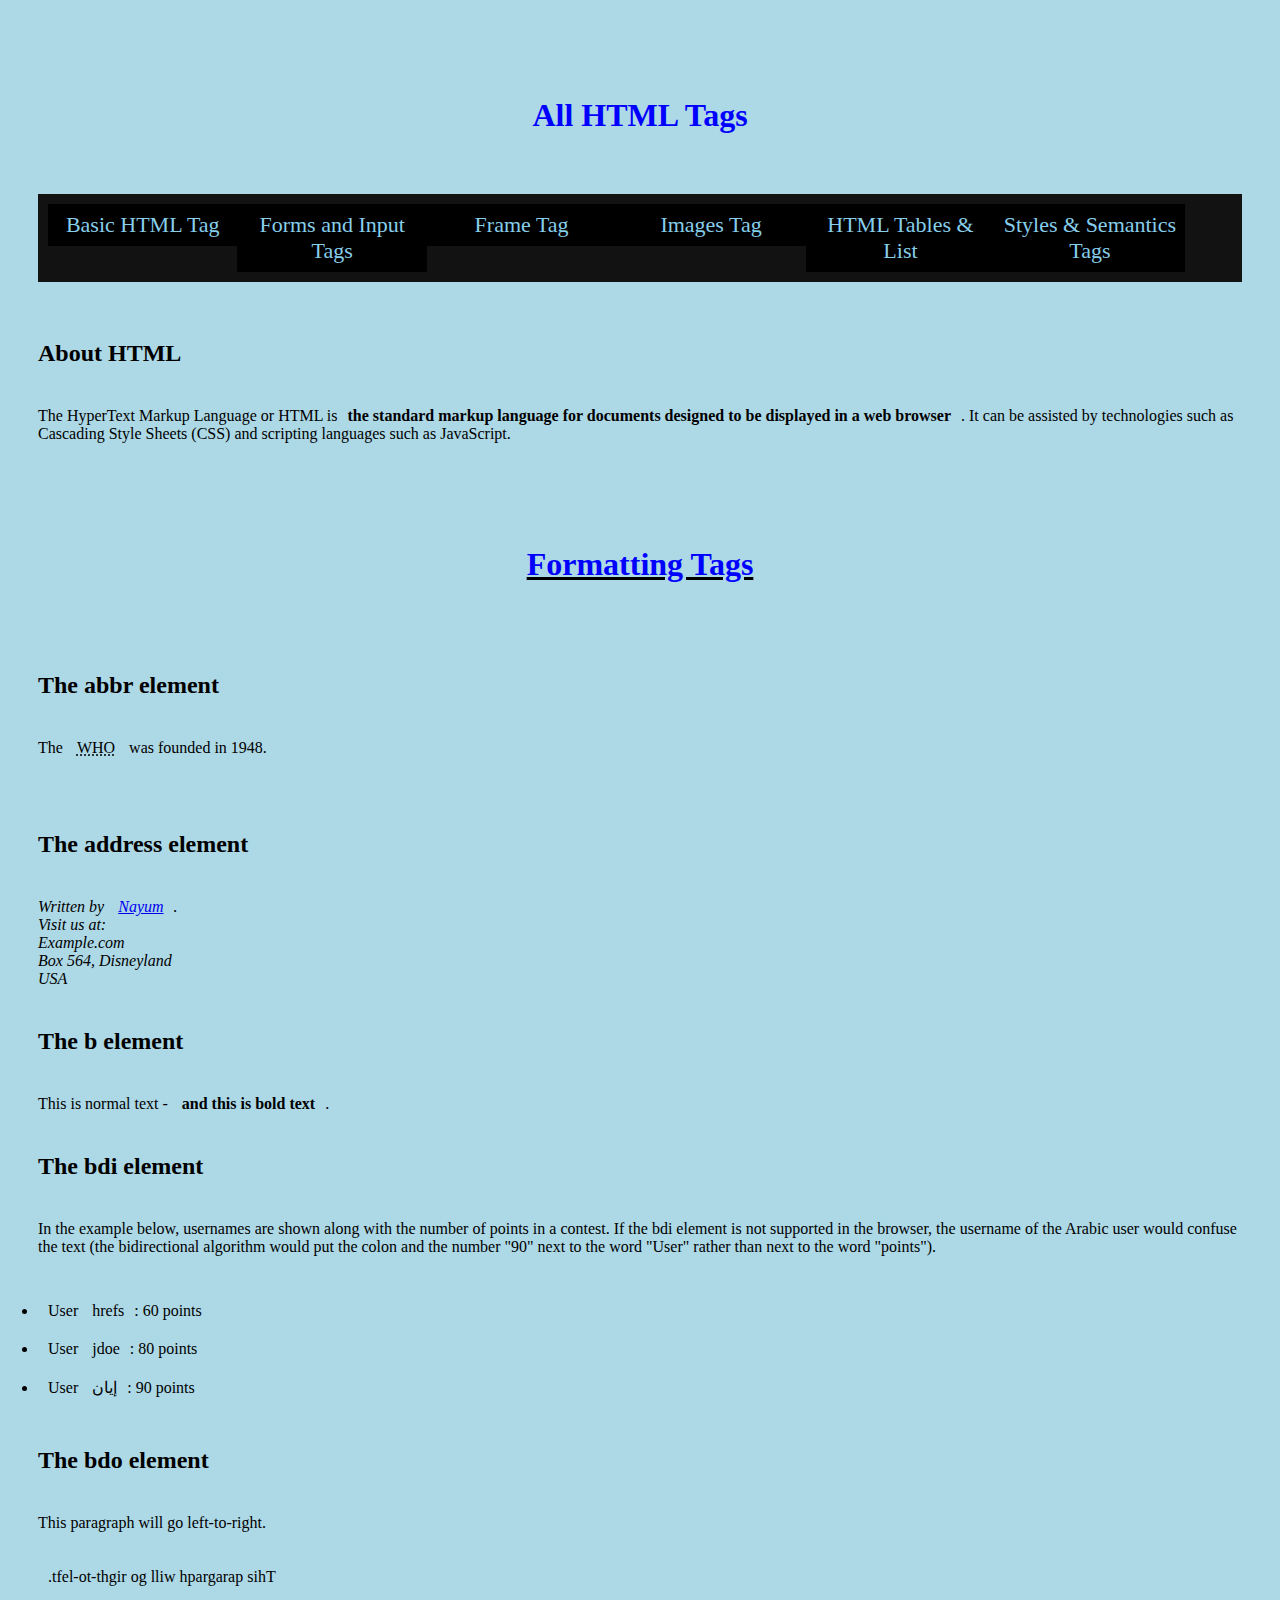
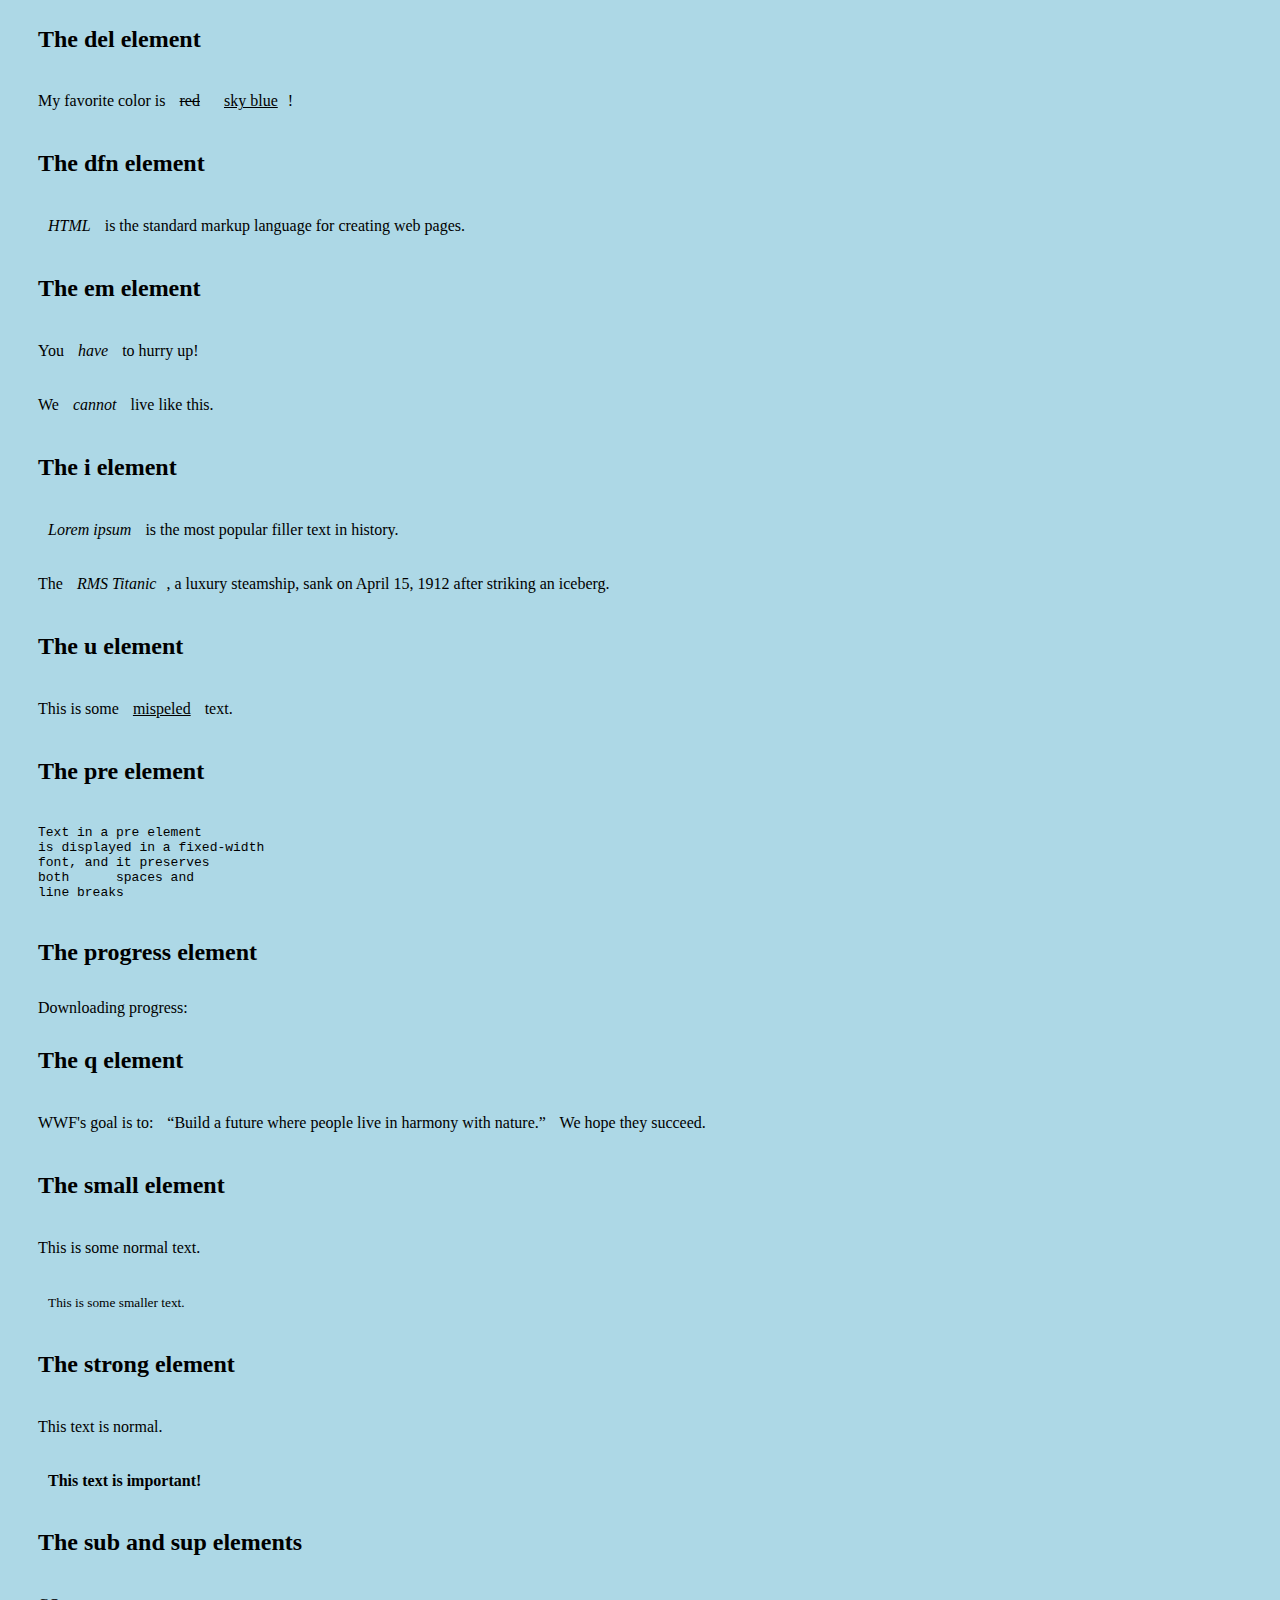
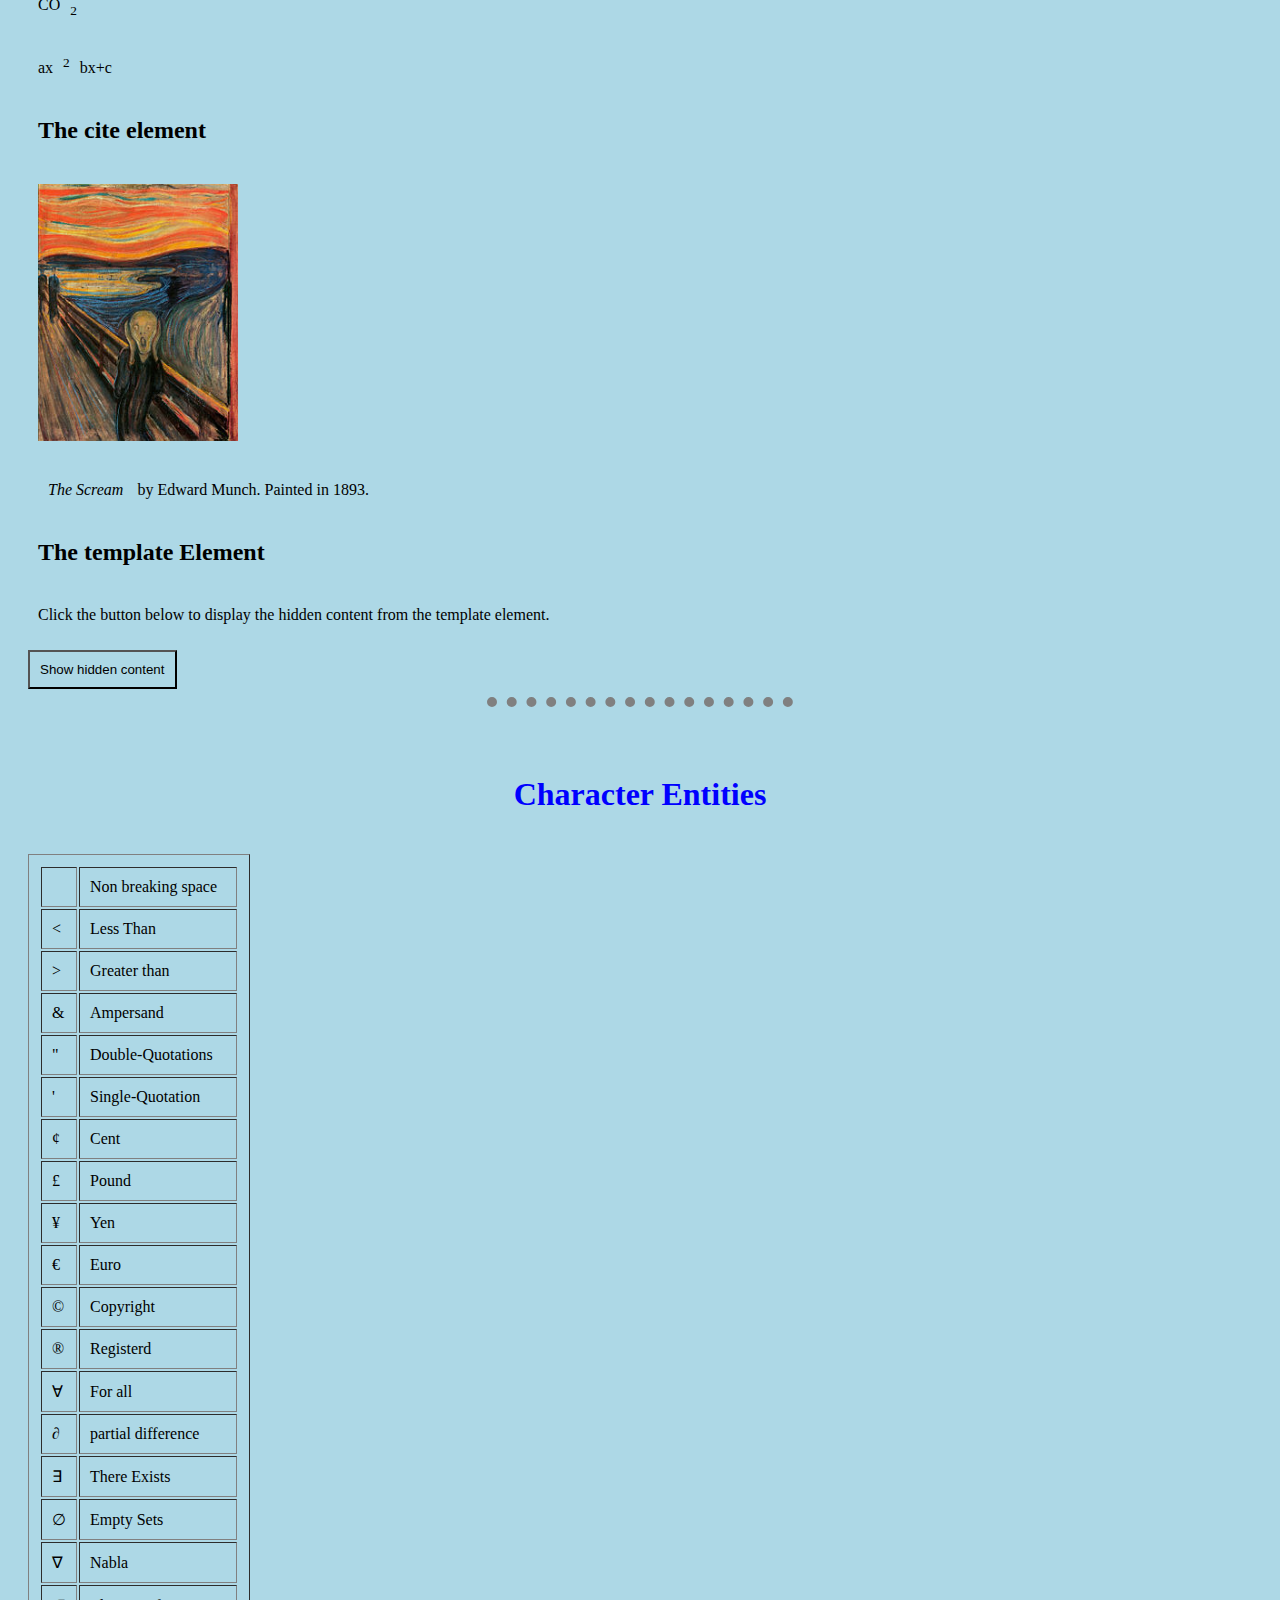
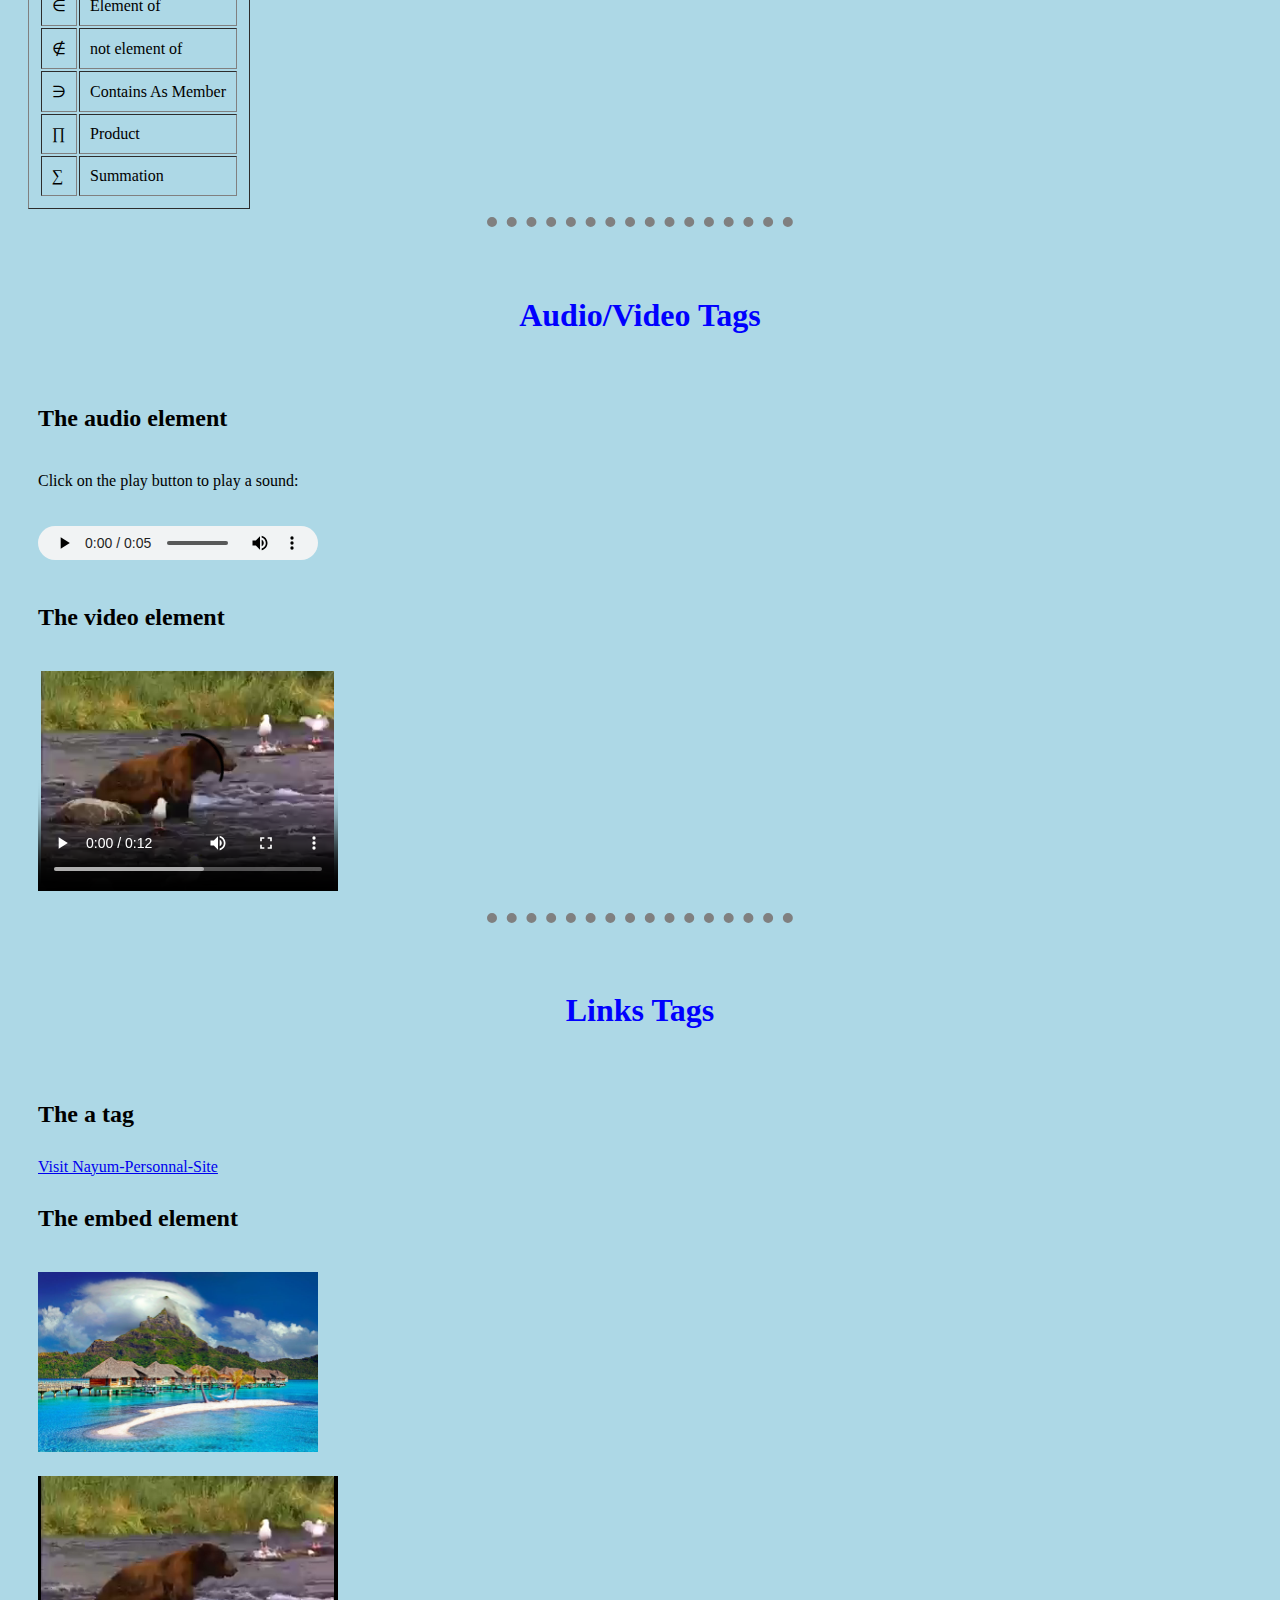
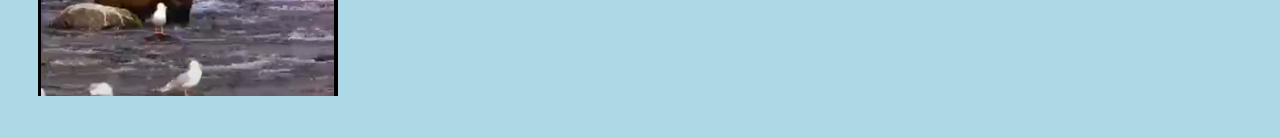
<file: index.html>
<!DOCTYPE html>
<html lang="en">

<head>
    <meta charset="UTF-8">
    <meta http-equiv="X-UA-Compatible" content="IE=edge">
    <meta name="viewport" content="width=device-width, initial-scale=1.0">
    <title>All HTML Tags</title>
    <link rel="stylesheet" href="style.css">
    <link rel="icon" href="favicon.jpg">
</head>

<body>
    <header>
        <center><b>
                <h1>All HTML Tags</h1>
            </b></center>
        <div class="nav">
            <a href="Basic html tag.html">Basic HTML Tag</a>
            <a href="forms & input tags.html">Forms and Input Tags</a>
            <a href="frame tag.html">Frame Tag</a>
            <a href="image tag.html">Images Tag</a>
            <a href="tables & lists tag.html">HTML Tables & List</a>
            <a href="styles and semantics.html">Styles & Semantics Tags</a>
        </div>
    </header>
    <br>
    <h2>About HTML</h2>
    <p>The HyperText Markup Language or HTML is<b>the standard markup language for documents designed to be displayed in
            a web browser</b>. It can be assisted by technologies such as Cascading Style Sheets (CSS) and scripting
        languages such as JavaScript.</p>
    <br>
    <center><u>
            <h1>Formatting Tags</h1>
        </u></center>
    <h2>The abbr element</h2>
    <p>The <abbr title="World Health Organization">WHO</abbr> was founded in 1948.</p><br>
    <h2>The address element</h2>
    <address>
        <!-- The <address> tag defines the contact information for the author/owner of a document or an article.
The contact information can be an email address, URL, physical address, phone number, social media handle, etc.
The text in the <address> element usually renders in italic, and browsers will always add a line break before and after the <address> element.

 -->
        Written by <a href="mailto:shaiknayum02" gmail.com">Nayum</a>.<br>
        Visit us at:<br>
        Example.com<br>
        Box 564, Disneyland<br>
        USA
    </address>
    <h2>The b element</h2>

    <p>This is normal text - <b>and this is bold text</b>.</p>
    <!-- BDI stands for Bi-Directional Isolation.
The <bdi> tag isolates a part of text that might be formatted in a different direction from other text outside it.
This element is useful when embedding user-generated content with an unknown text direction.
-->
    <h2>The bdi element</h2>

    <p>In the example below, usernames are shown along with the number of points in a contest. If the bdi element is not
        supported in the browser, the username of the Arabic user would confuse the text (the bidirectional algorithm
        would put the colon and the number "90" next to the word "User" rather than next to the word "points").</p>

    <ul>
        <li>User <bdi>hrefs</bdi>: 60 points</li>
        <li>User <bdi>jdoe</bdi>: 80 points</li>
        <li>User <bdi>إيان</bdi>: 90 points</li>
    </ul>
    <!-- BDO stands for Bi-Directional Override.
The <bdo> tag is used to override the current text direction.
 -->
    <h2>The bdo element</h2>

    <p>This paragraph will go left-to-right.</p>
    <p><bdo dir="rtl">This paragraph will go right-to-left.</bdo></p>
    <!-- The <del> tag defines text that has been deleted from a document. Browsers will usually strike a line through deleted text.
 -->
    <h2>The del element</h2>
    <p>My favorite color is <del>red</del> <ins>sky blue</ins>!</p>
    <h2>The dfn element</h2>
    <!-- The <dfn> tag stands for the "definition element", and it specifies a term that is going to be defined within the content.
The nearest parent of the <dfn> tag must also contain the definition/explanation for the term. -->
    <p><dfn>HTML</dfn> is the standard markup language for creating web pages.</p>
    <h2>The em element</h2>
    <!-- he <em> tag is used to define emphasized text. The content inside is typically displayed in italic.
A screen reader will pronounce the words in <em> with an emphasis, using verbal stress. -->
    <p>You <em>have</em> to hurry up!</p>
    <p>We <em>cannot</em> live like this.</p>
    <h2>The i element</h2>
    <p><i>Lorem ipsum</i> is the most popular filler text in history.</p>
    <p>The <i>RMS Titanic</i>, a luxury steamship, sank on April 15, 1912 after striking an iceberg.</p>
    <h2>The u element</h2>
    <p>This is some <u>mispeled</u> text.</p>
    <h2>The pre element</h2>
    <!-- The <pre> tag defines preformatted text.
Text in a <pre> element is displayed in a fixed-width font, and the text preserves both spaces and line breaks. The text will be displayed exactly as written in the HTML source code. -->
    <pre>
Text in a pre element
is displayed in a fixed-width
font, and it preserves
both      spaces and
line breaks
</pre>
    <h2>The progress element</h2>
    <!-- The <progress> tag represents the completion progress of a task -->
    <label for="file">Downloading progress:</label>
    <progress id="file" value="38" max="100"> 38% </progress>
    <h2>The q element</h2>
    <!-- The <q> tag defines a short quotation.
Browsers normally insert quotation marks around the quotation. -->
    <p>WWF's goal is to:
        <q>Build a future where people live in harmony with nature.</q>
        We hope they succeed.
    </p>
    <h2>The small element</h2>
    <p>This is some normal text.</p>
    <p><small>This is some smaller text.</small></p>
    <h2>The strong element</h2>
    <!-- The <strong> tag is used to define text with strong importance. The content inside is typically displayed in bold. -->
    <p>This text is normal.</p>
    <p><strong>This text is important!</strong></p>
    <h2>The sub and sup elements</h2>
    <!-- The <sub> tag defines subscript text. Subscript text appears half a character below the normal line, and is sometimes rendered in a smaller font. Subscript text can be used for chemical formulas, like H2O. -->
    <!-- The <sup> tag defines superscript text. Superscript text appears half a character above the normal line, and is sometimes rendered in a smaller font. Superscript text can be used for footnotes, like WWW[1]. -->
    <p>CO<sub>2</sub></p>
    <p>ax<sup>2</sup>bx+c</p>
    <h2>The cite element</h2>
    <!-- The <cite> tag defines the title of a creative work (e.g. a book, a poem, a song, a movie, a painting, a sculpture, etc.).
Note: A person's name is not the title of a work.
The text in the <cite> element usually renders in italic. -->
    <img src="img.jpg" width="220" height="277" alt="The Scream">
    <p><cite>The Scream</cite> by Edward Munch. Painted in 1893.</p>

    <h2>The template Element</h2>
    <!-- The <template> tag is used as a container to hold some HTML content hidden from the user when the page loads.
The content inside <template> can be rendered later with a JavaScript.
You can use the <template> tag if you have some HTML code you want to use over and over again, but not until you ask for it. To do this without the <template> tag, you have to create the HTML code with JavaScript to prevent the browser from rendering the code. -->
    <p>Click the button below to display the hidden content from the template element.</p>
    <button onclick="showContent()">Show hidden content</button>
    <template>
        <h3>Flower</h3>
        <img src="img_flower.jpg" width="214" height="204">
    </template>
    <!-- java script -->
    <script>
function showContent() {
  var temp = document.getElementsByTagName("template")[0];
  var clon = temp.content.cloneNode(true);
  document.body.appendChild(clon);
}
    </script>
    <hr>
    <center>
        <h1>Character Entities</h1>
    </center>
    <!-- Character Entities  Used to display the symbols on the webpage using entity name or number-->
    <table border="1" padding="3">
        <tr>
            <td>&nbsp;</td>
            <td>Non breaking space</td>
        </tr>
        <tr>
            <td>&lt;</td>
            <td>Less Than</td>
        </tr>
        <tr>
            <td>&gt;</td>
            <td>Greater than</td>
        </tr>
        <tr>
            <td>&amp;</td>
            <td>Ampersand</td>
        </tr>
        <tr>
            <td>&quot;</td>
            <td>Double-Quotations</td>
        </tr>
        <tr>
            <td>&apos;</td>
            <td>Single-Quotation</td>
        </tr>
        <tr>
            <td>&cent;</td>
            <td>Cent</td>
        </tr>
        <tr>
            <td>&pound;</td>
            <td>Pound</td>
        </tr>
        <tr>
            <td>&yen;</td>
            <td>Yen</td>
        </tr>
        <tr>
            <td>&euro;</td>
            <td>Euro</td>
        </tr>

        <tr>
            <td>&copy;</td>
            <td>Copyright</td>
        </tr>
        <tr>
            <td>&reg;</td>
            <td>Registerd</td>
        </tr>
        <tr>
            <td>&forall;</td>
            <td>For all</td>
        </tr>
        <tr>
            <td>&part;</td>
            <td>partial difference</td>
        </tr>
        <tr>
            <td>&exist;</td>
            <td>There Exists</td>
        </tr>
        <tr>
            <td>&empty;</td>
            <td>Empty Sets</td>
        </tr>
        <tr>
            <td>&nabla;</td>
            <td>Nabla</td>
        </tr>
        <tr>
            <td>&isin;</td>
            <td>Element of</td>
        </tr>
        <tr>
            <td>&notin;</td>
            <td>not element of</td>
        </tr>
        <tr>
            <td>&ni;</td>
            <td>Contains As Member</td>
        </tr>
        <tr>
            <td>&prod;</td>
            <td>Product</td>
        </tr>
        <tr>
            <td>&sum;</td>
            <td>Summation</td>
        </tr>


    </table>
    <hr>
    <center>
        <h1>Audio/Video Tags</h1>
    </center>
    <h2>The audio element</h2>
    <p>Click on the play button to play a sound:</p>
    <audio controls>
        <source src="owl-sound.mp3" type="audio/mpeg">
    </audio>
    <h2>The video element</h2>
    <video width="320" height="240" controls>
        <source src="movie.mp4" type="video/mp4">
        Your browser does not support the video tag.
    </video>
    <hr>
    <center>
        <h1>Links Tags</h1>
    </center>
    <h2>The a tag</h2>
    <a href="https://nayumcti036.github.io/Nayum-Personal-Site/">Visit Nayum-Personnal-Site</a>
    <!-- The <embed> tag defines a container for an external resource, such as a web page, a picture, a media player, or a plug-in application. -->
    <h2>The embed element</h2>
    <embed type="image/jpeg" src="nature.jpeg" width="300" height="200"><br>
    <embed type="video/mp4" src="movie.mp4" width="320" height="240">
</body>

</html>
</file>
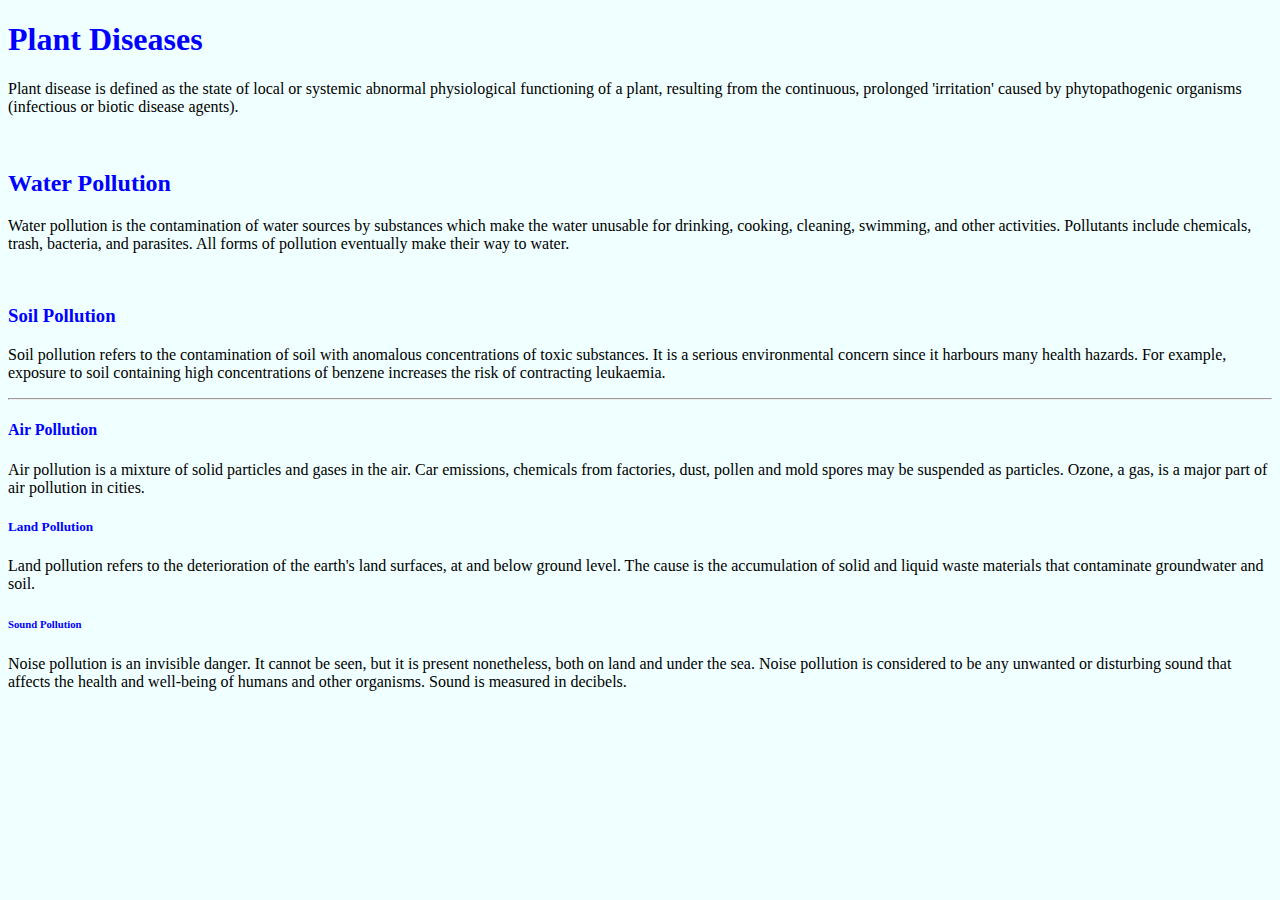
<file: Basic html tag.html>
<!DOCTYPE html>
<html>
    <head>
        <meta charset="UTF-8">
        <meta http-equiv="X-UA-Compatible" content="IE=edge">
        <meta name="viewport" content="width=device-width, initial-scale=1.0">
        <title>h1 to h6 Tags</title>
    </head>
    <style>
        *{
            background-color: azure;
        }
            h1,h2,h3,h4,h5,h6{
                color: blue;
            }
        
    </style>

<body>

    <h1>Plant Diseases</h1>
    <p>Plant disease is defined as the state of local or systemic abnormal physiological functioning of a plant,
        resulting from the continuous, prolonged 'irritation' caused by phytopathogenic organisms (infectious or biotic
        disease agents).</p>
    <br>
    <h2>Water Pollution</h2>
    <p>Water pollution is the contamination of water sources by substances which make the water unusable for drinking,
        cooking, cleaning, swimming, and other activities. Pollutants include chemicals, trash, bacteria, and parasites.
        All forms of pollution eventually make their way to water.</p>
    <br>
    <h3>Soil Pollution</h3>
    <p>Soil pollution refers to the contamination of soil with anomalous concentrations of toxic substances. It is a
        serious environmental concern since it harbours many health hazards. For example, exposure to soil containing
        high concentrations of benzene increases the risk of contracting leukaemia.</p>
    <hr>
    <h4>Air Pollution</h4>
    <p>Air pollution is a mixture of solid particles and gases in the air. Car emissions, chemicals from factories,
        dust, pollen and mold spores may be suspended as particles. Ozone, a gas, is a major part of air pollution in
        cities.</p>
    <h5>Land Pollution</h5>
    <p>Land pollution refers to the deterioration of the earth's land surfaces, at and below ground level. The cause is
        the accumulation of solid and liquid waste materials that contaminate groundwater and soil.</p>
    <h6>Sound Pollution</h6>
    <p>Noise pollution is an invisible danger. It cannot be seen, but it is present nonetheless, both on land and under
        the sea. Noise pollution is considered to be any unwanted or disturbing sound that affects the health and
        well-being of humans and other organisms. Sound is measured in decibels.</p>


</body>

</html>
</file>
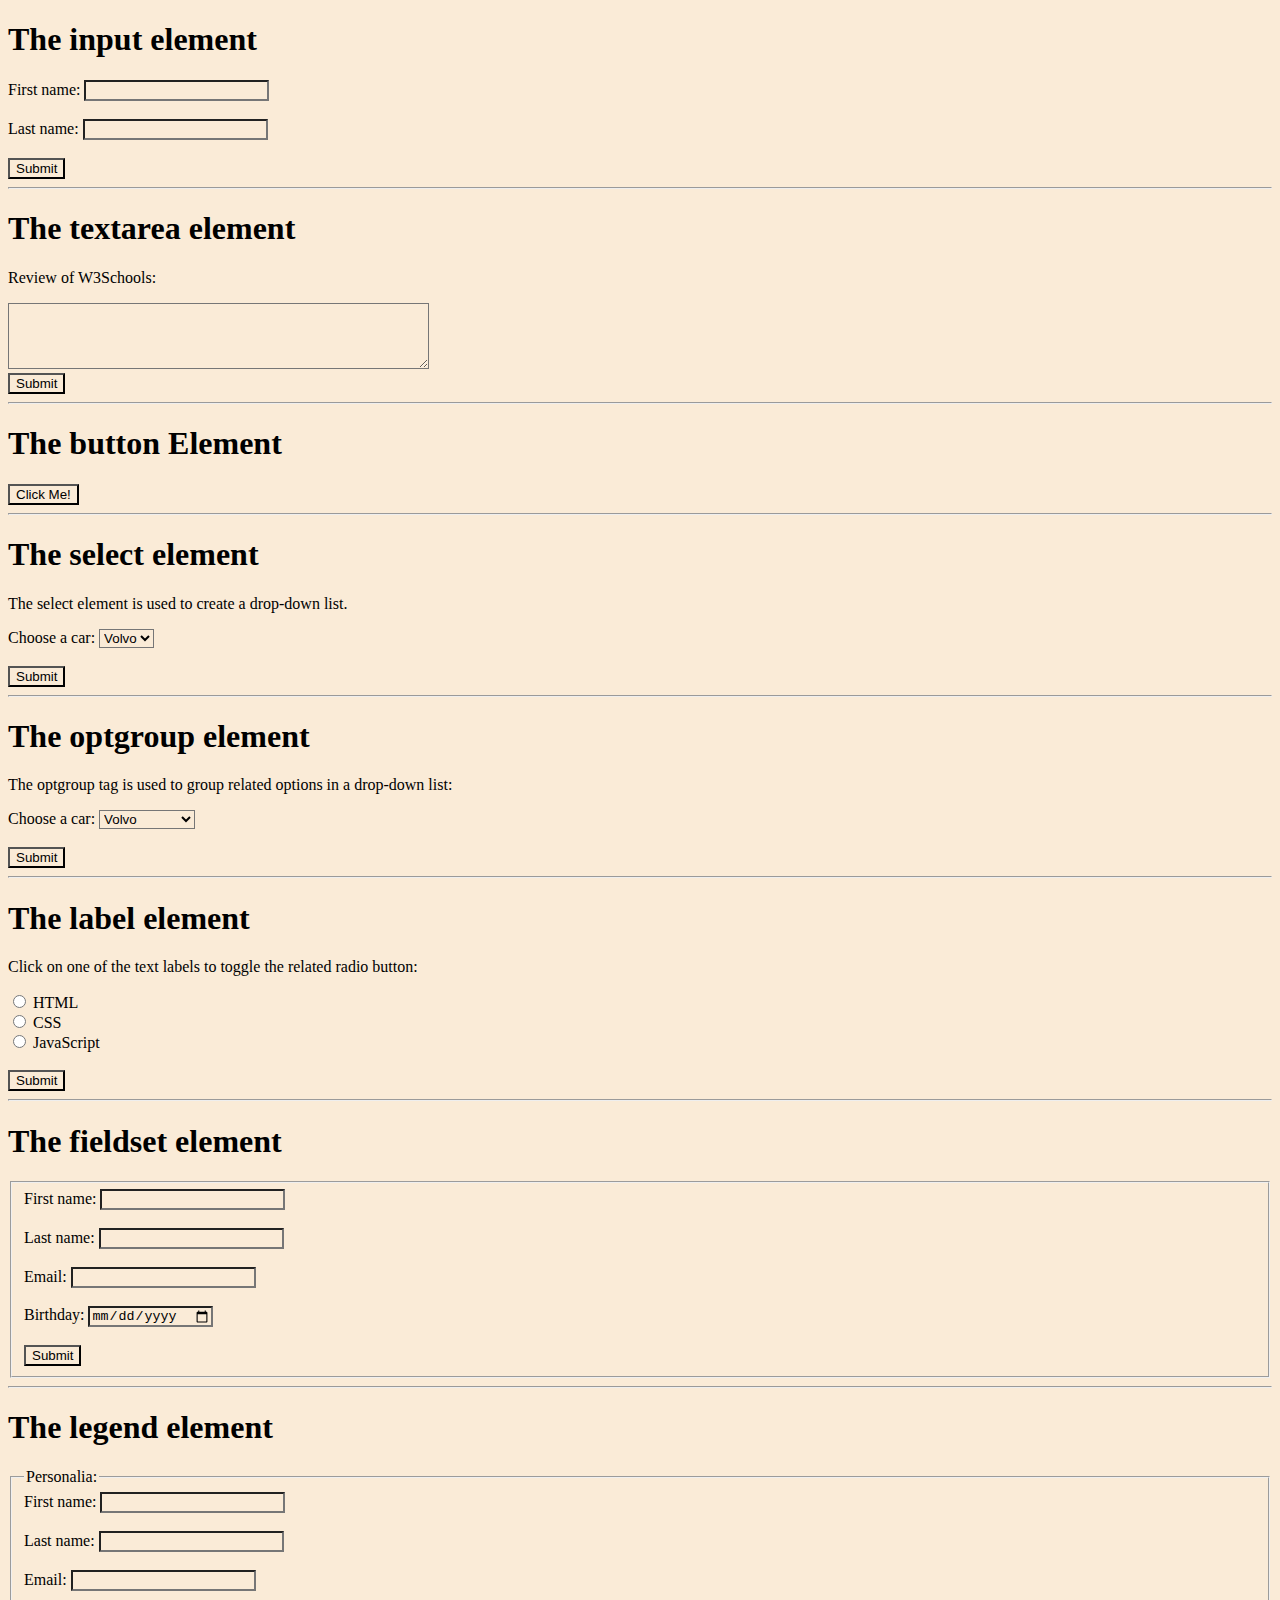
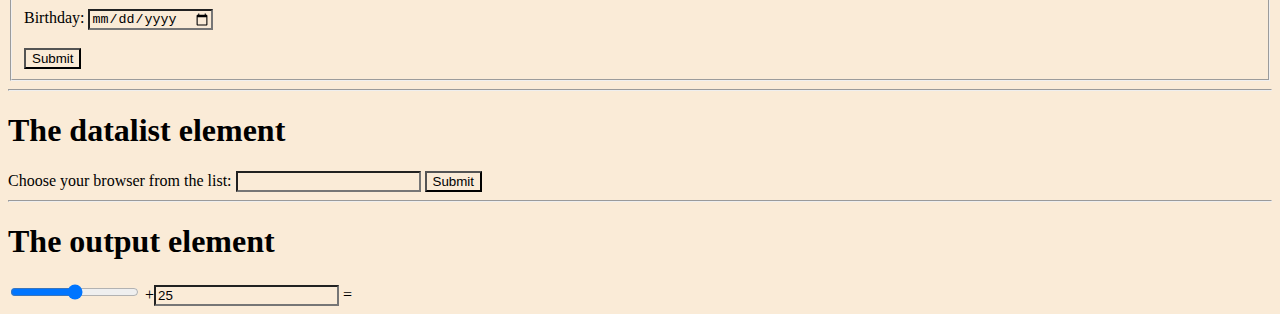
<file: forms & input tags.html>
<!DOCTYPE html>
<html>
    <head>
        <meta charset="UTF-8">
        <meta http-equiv="X-UA-Compatible" content="IE=edge">
        <meta name="viewport" content="width=device-width, initial-scale=1.0">
        <title>Forms & Input Tags</title>
    </head>
    <style>
        *{
background-color: antiquewhite;
        }
        </style>
<body>

    <h1>The input element</h1>

    <form>
        <label for="fname">First name:</label>
        <input type="text" id="fname" name="fname"><br><br>
        <label for="lname">Last name:</label>
        <input type="text" id="lname" name="lname"><br><br>
        <input type="submit" value="Submit">
    </form>
    <hr>
    <h1>The textarea element</h1>

    <form>
        <p><label for="w3review">Review of W3Schools:</label></p>
        <textarea id="w3review" name="w3review" rows="4"
            cols="50"></textarea>
        <br>
        <input type="submit" value="Submit">
    </form>
    <hr>
    <h1>The button Element</h1>

    <button type="button" onclick="alert('Hello world!')">Click Me!</button>
    <hr>
    <h1>The select element</h1>

    <p>The select element is used to create a drop-down list.</p>

    <form>
        <label for="cars">Choose a car:</label>
        <select name="cars" id="cars">
            <option value="volvo">Volvo</option>
            <option value="saab">Saab</option>
            <option value="opel">Opel</option>
            <option value="audi">Audi</option>
        </select>
        <br><br>
        <input type="submit" value="Submit">
    </form>
    <hr>
    <h1>The optgroup element</h1>

    <p>The optgroup tag is used to group related options in a drop-down list:</p>

    <form>
        <label for="cars">Choose a car:</label>
        <select name="cars" id="cars">
            <optgroup label="Swedish Cars">
                <option value="volvo">Volvo</option>
                <option value="saab">Saab</option>
            </optgroup>
            <optgroup label="German Cars">
                <option value="mercedes">Mercedes</option>
                <option value="audi">Audi</option>
            </optgroup>
        </select>
        <br><br>
        <input type="submit" value="Submit">
    </form>
    <hr>
    <h1>The label element</h1>

    <p>Click on one of the text labels to toggle the related radio button:</p>

    <form>
        <input type="radio" id="html" name="fav_language" value="HTML">
        <label for="html">HTML</label><br>
        <input type="radio" id="css" name="fav_language" value="CSS">
        <label for="css">CSS</label><br>
        <input type="radio" id="javascript" name="fav_language" value="JavaScript">
        <label for="javascript">JavaScript</label><br><br>
        <input type="submit" value="Submit">
    </form>
    <hr>
    <h1>The fieldset element</h1>

    <form>
        <fieldset>
            <label for="fname">First name:</label>
            <input type="text" id="fname" name="fname"><br><br>
            <label for="lname">Last name:</label>
            <input type="text" id="lname" name="lname"><br><br>
            <label for="email">Email:</label>
            <input type="email" id="email" name="email"><br><br>
            <label for="birthday">Birthday:</label>
            <input type="date" id="birthday" name="birthday"><br><br>
            <input type="submit" value="Submit">
        </fieldset>
    </form>
    <hr>
    <h1>The legend element</h1>

    <form>
        <fieldset>
            <legend>Personalia:</legend>
            <label for="fname">First name:</label>
            <input type="text" id="fname" name="fname"><br><br>
            <label for="lname">Last name:</label>
            <input type="text" id="lname" name="lname"><br><br>
            <label for="email">Email:</label>
            <input type="email" id="email" name="email"><br><br>
            <label for="birthday">Birthday:</label>
            <input type="date" id="birthday" name="birthday"><br><br>
            <input type="submit" value="Submit">
        </fieldset>
    </form>
    <hr>
    <h1>The datalist element</h1>

    <form>
        <label for="browser">Choose your browser from the list:</label>
        <input list="browsers" name="browser" id="browser">
        <datalist id="browsers">
            <option value="Edge">
            <option value="Firefox">
            <option value="Chrome">
            <option value="Opera">
            <option value="Safari">
        </datalist>
        <input type="submit">
    </form>
    <hr>
    <h1>The output element</h1>

    <form oninput="x.value=parseInt(a.value)+parseInt(b.value)">
        <input type="range" id="a" value="50">
        +<input type="number" id="b" value="25">
        =<output name="x" for="a b"></output>
    </form>
</body>

</html>
</file>
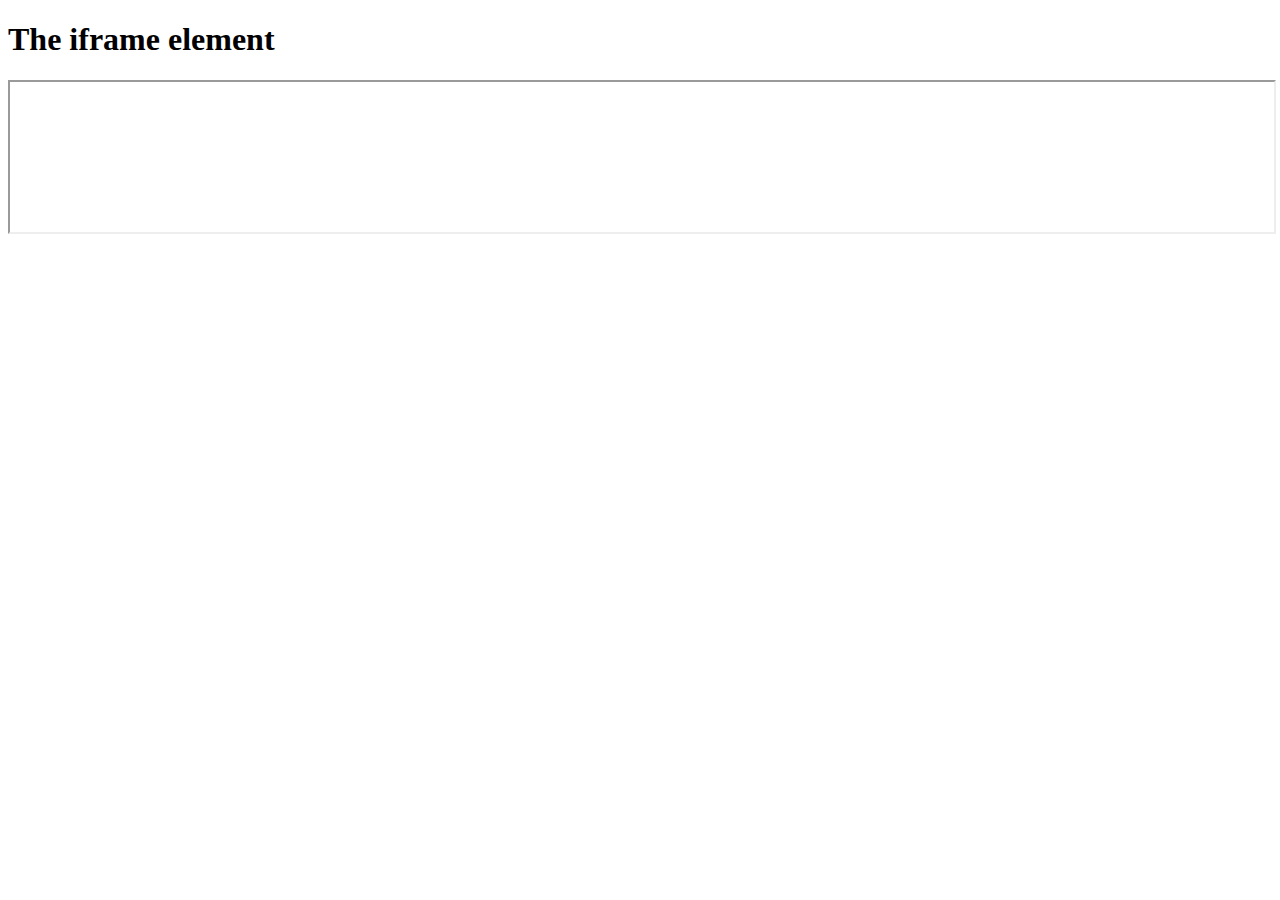
<file: frame tag.html>
<!DOCTYPE html>
<html>
    <meta charset="UTF-8">
    <meta http-equiv="X-UA-Compatible" content="IE=edge">
    <meta name="viewport" content="width=device-width, initial-scale=1.0">
    <title>Frame Tag</title>
<body>

    <h1>The iframe element</h1>

    <iframe src="https://nayumcti036.github.io/Nayum-Personal-Site/" title="Nayum Personal Site" width="100%">
    </iframe>

</body>

</html>
</file>
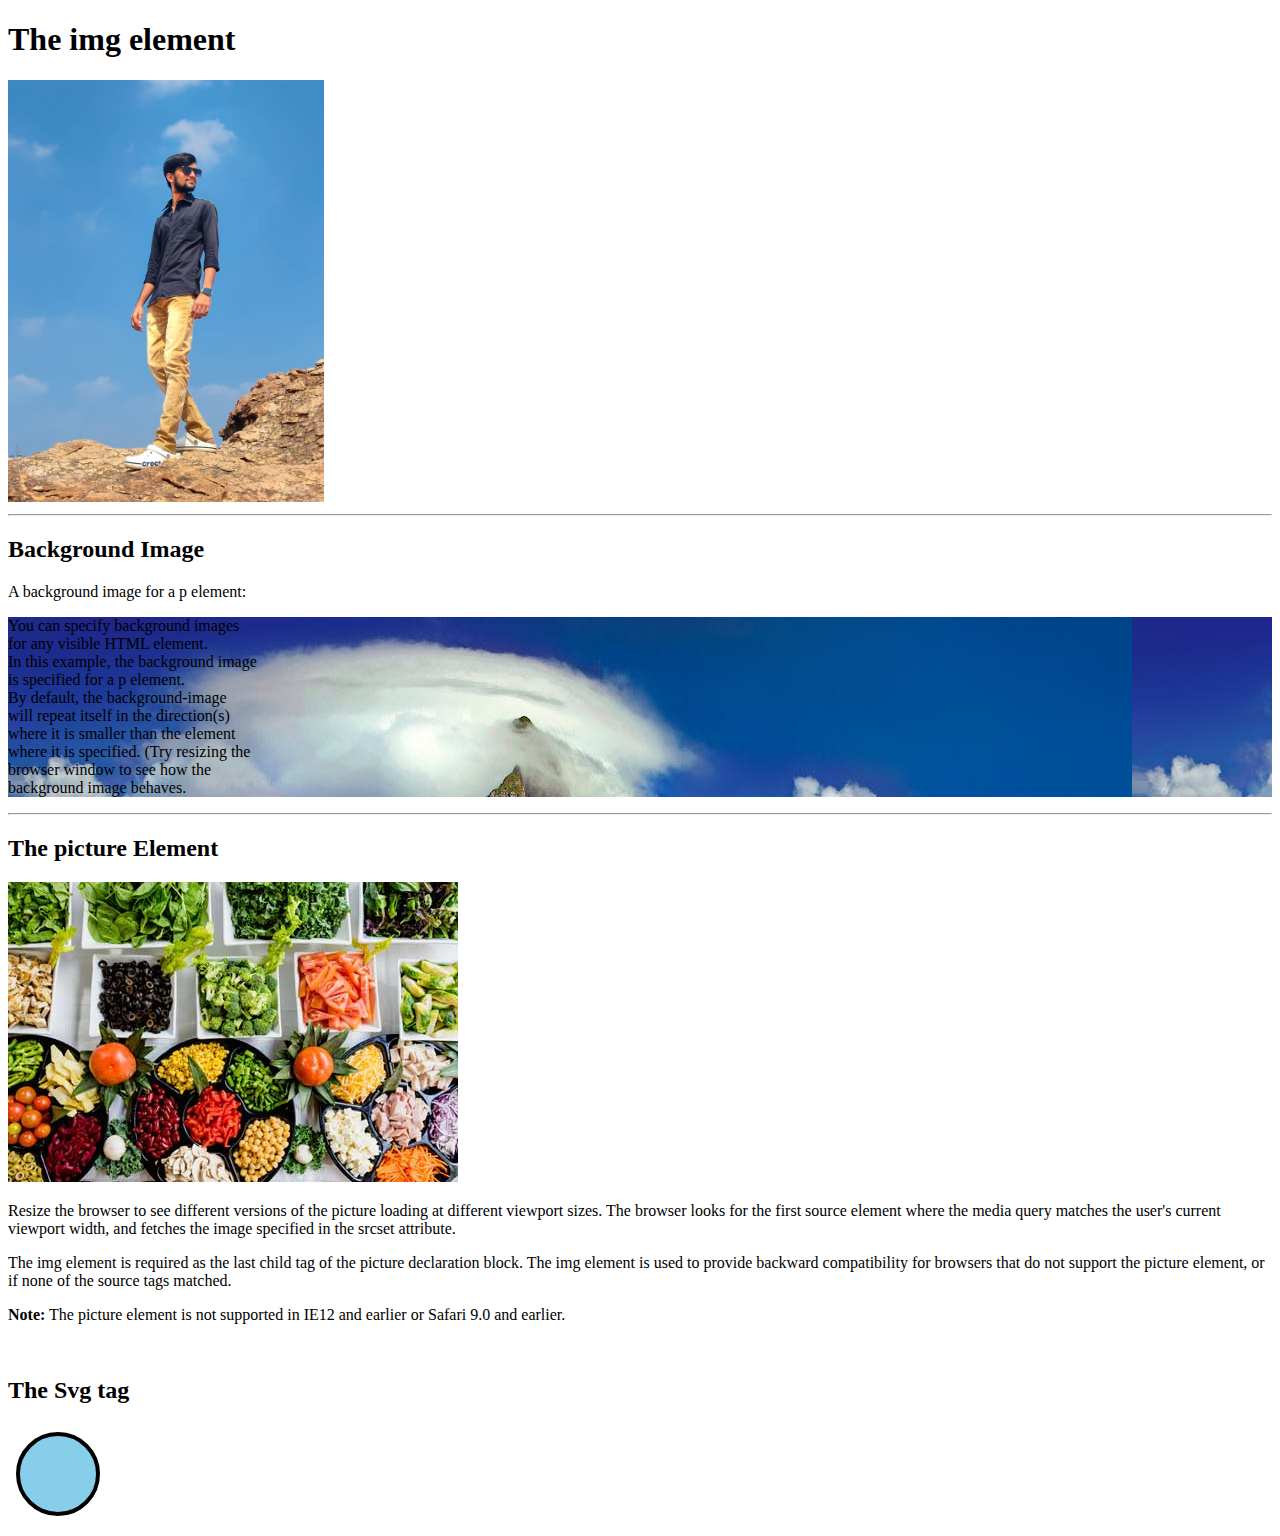
<file: image tag.html>
<!DOCTYPE html>
<html>
    <meta charset="UTF-8">
    <meta http-equiv="X-UA-Compatible" content="IE=edge">
    <meta name="viewport" content="width=device-width, initial-scale=1.0">
    <title>image Tag</title>
<body>

    <h1>The img element</h1>

    <img src="img.jfif" alt="Nayum Image" width="25%" height="auto">
    <br>
    <hr>
    <h2>Background Image</h2>

    <p>A background image for a p element:</p>

    <p style="background-image: url('nature.jpeg');">
        You can specify background images<br>
        for any visible HTML element.<br>
        In this example, the background image<br>
        is specified for a p element.<br>
        By default, the background-image<br>
        will repeat itself in the direction(s)<br>
        where it is smaller than the element<br>
        where it is specified. (Try resizing the<br>
        browser window to see how the<br>
        background image behaves.
    </p>
    <hr>
    <h2>The picture Element</h2>

    <picture>
        <img src="img_food.jpg" alt="food" style="width:auto;">

    </picture>

    <p>Resize the browser to see different versions of the picture loading at different viewport sizes.
        The browser looks for the first source element where the media query matches the user's current viewport width,
        and fetches the image specified in the srcset attribute.</p>

    <p>The img element is required as the last child tag of the picture declaration block.
        The img element is used to provide backward compatibility for browsers that do not support the picture element,
        or if none of the source tags matched.
    </p>

    <p><strong>Note:</strong> The picture element is not supported in IE12 and earlier or Safari 9.0 and earlier.</p>
    <br>
    <h2>The Svg tag</h2>
    <!-- The HTML <svg> element is a container for SVG graphics.
SVG has several methods for drawing paths, boxes, circles, text, and graphic images. -->
    <svg width="100" height="100">
        <circle cx="50" cy="50" r="40" stroke="black" stroke-width="4" fill="skyblue" />
    </svg>
</body>

</html>
</file>
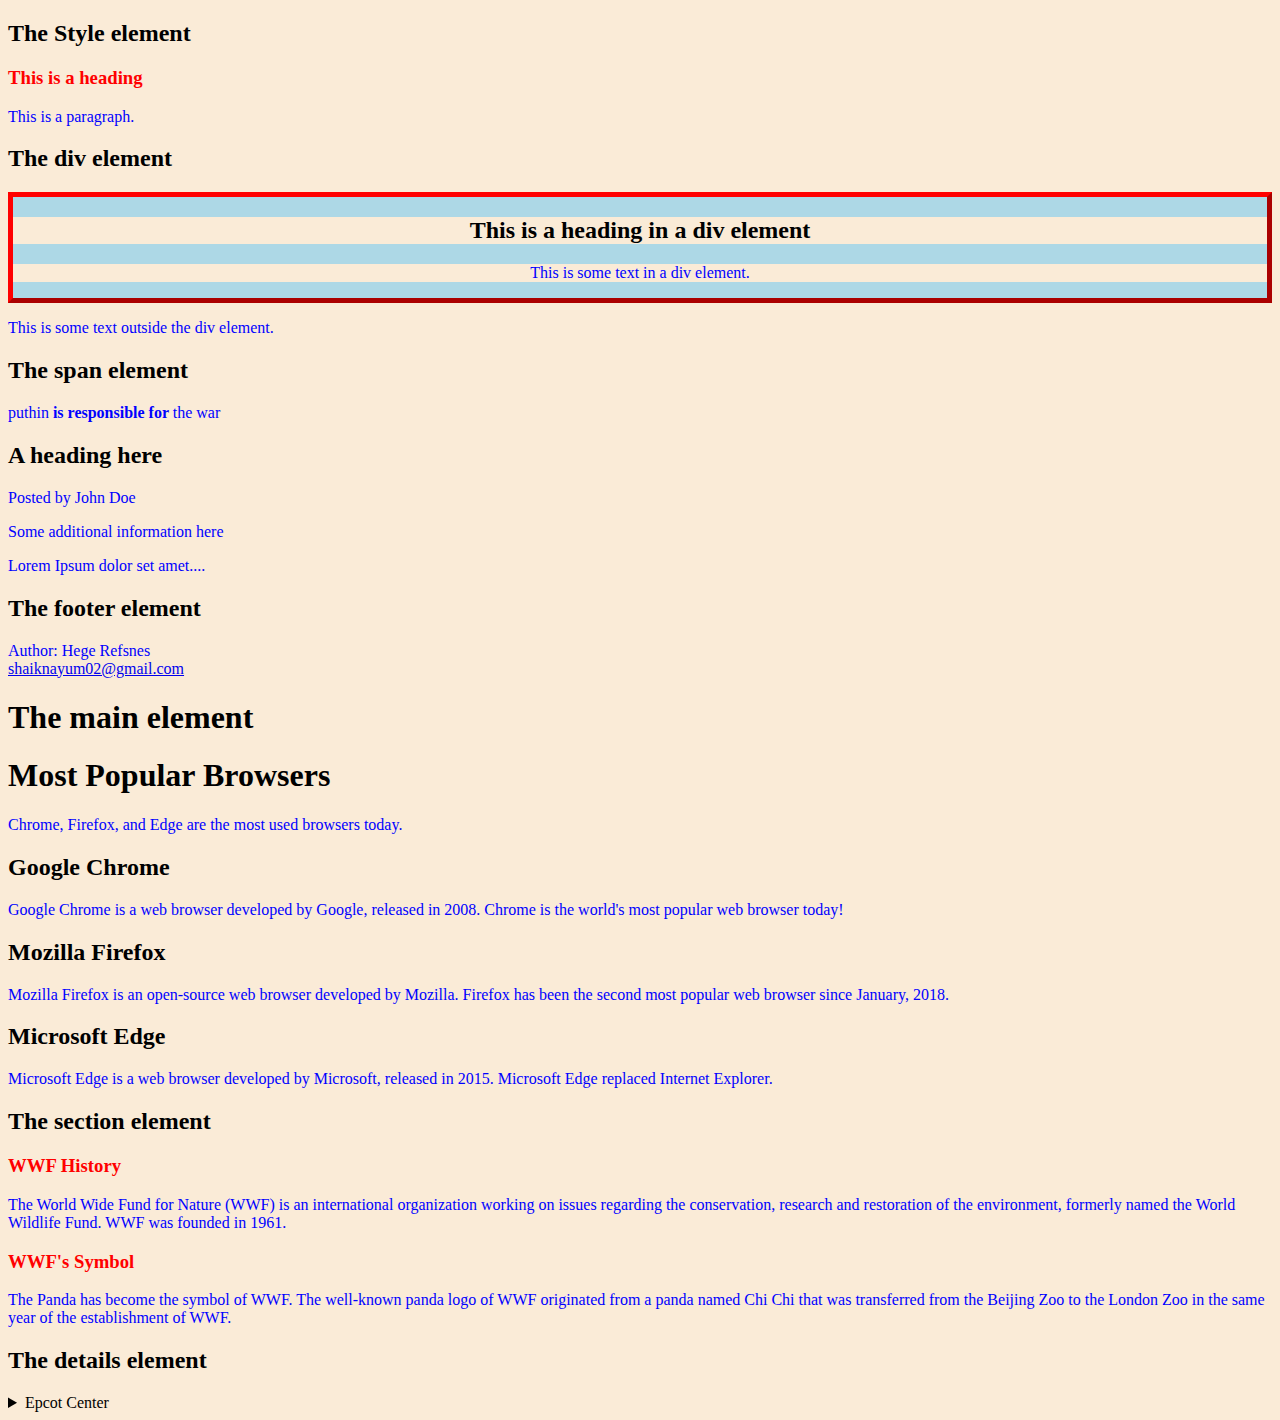
<file: styles and semantics.html>
<!-- A semantic element clearly describes its meaning to both the browser and the developer.
Examples of non-semantic elements: <div> and <span> - Tells nothing about its content.
Examples of semantic elements: <form>, <table>, and <article> - Clearly defines its content.
Semantic Elements in HTML
Many web sites contain HTML code like: <div id="nav"> <div class="header"> <div id="footer"> to indicate navigation, header, and footer. 
    The <style> tag is used to define style information (CSS) for a document.
Inside the <style> element you specify how HTML elements should render in a browser.-->
<!DOCTYPE html>
<html>

<head>
    <meta charset="UTF-8">
    <meta http-equiv="X-UA-Compatible" content="IE=edge">
    <meta name="viewport" content="width=device-width, initial-scale=1.0">
    <title>styles & semantics</title>
</head>
    <style>
        *{
background-color: antiquewhite;
        }
        h3 {
            color: red;
        }

        p {
            color: blue;
        }

        .myDiv {
            border: 5px outset red;
            background-color: lightblue;
            text-align: center;
        }
    </style>

<body>
    <h2>The Style element</h2>
    <h3>This is a heading</h3>
    <p>This is a paragraph.</p>
    <h2>The div element</h2>
    <div class="myDiv">
        <h2>This is a heading in a div element</h2>
        <p>This is some text in a div element.</p>
    </div>
    <p>This is some text outside the div element.</p>
    <!-- The <span> tag is an inline container used to mark up a part of a text, or a part of a document.-->
    <h2>The span element</h2>
    <p><p>puthin <span style="color:blue;font-weight:bold">is responsible for </span>the war</p>
    <!-- The <header> element represents a container for introductory content or a set of navigational links.
A <header> element typically contains:
one or more heading elements (<h1> - <h6>)
logo or icon
authorship information -->
    <article>
        <header>
            <h2>A heading here</h2>
            <p>Posted by John Doe</p>
            <p>Some additional information here</p>
        </header>
        <p>Lorem Ipsum dolor set amet....</p>
    </article>
    <!-- The <footer> tag defines a footer for a document or section.
A <footer> element typically contains:
authorship information
copyright information
contact information
sitemap
back to top links
related documents
You can have several <footer> elements in one document. -->
    <h2>The footer element</h2>
    <footer>
        <p>Author: Hege Refsnes<br>
            <a href="mailto:shaiknayum02@gmail.com">shaiknayum02@gmail.com</a>
        </p>
    </footer>
    <!-- The <main> tag specifies the main content of a document.
The content inside the <main> element should be unique to the document. It should not contain any content that is repeated across documents such as sidebars, navigation links, copyright information, site logos, and search form -->
    <h1>The main element</h1>
    <main>
        <h1>Most Popular Browsers</h1>
        <p>Chrome, Firefox, and Edge are the most used browsers today.</p>
        <article>
            <h2>Google Chrome</h2>
            <p>Google Chrome is a web browser developed by Google, released in 2008. Chrome is the world's most popular
                web browser today!</p>
        </article>
        <article>
            <h2>Mozilla Firefox</h2>
            <p>Mozilla Firefox is an open-source web browser developed by Mozilla. Firefox has been the second most
                popular web browser since January, 2018.</p>
        </article>
        <article>
            <h2>Microsoft Edge</h2>
            <p>Microsoft Edge is a web browser developed by Microsoft, released in 2015. Microsoft Edge replaced
                Internet Explorer.</p>
        </article>
        <h2>The section element</h2>

        <section>
            <h3>WWF History</h3>
            <p>The World Wide Fund for Nature (WWF) is an international organization working on issues regarding the
                conservation, research and restoration of the environment, formerly named the World Wildlife Fund. WWF
                was founded in 1961.</p>
        </section>

        <section>
            <h3>WWF's Symbol</h3>
            <p>The Panda has become the symbol of WWF. The well-known panda logo of WWF originated from a panda named
                Chi Chi that was transferred from the Beijing Zoo to the London Zoo in the same year of the
                establishment of WWF.</p>
        </section>
        <!-- The <details> tag specifies additional details that the user can open and close on demand. -->
        <h2>The details element</h2>

        <details>
            <summary>Epcot Center</summary>
            <p>Epcot is a theme park at Walt Disney World Resort featuring exciting attractions, international
                pavilions, award-winning fireworks and seasonal special events.</p>
        </details>
    </main>
</body>

</html>
</file>
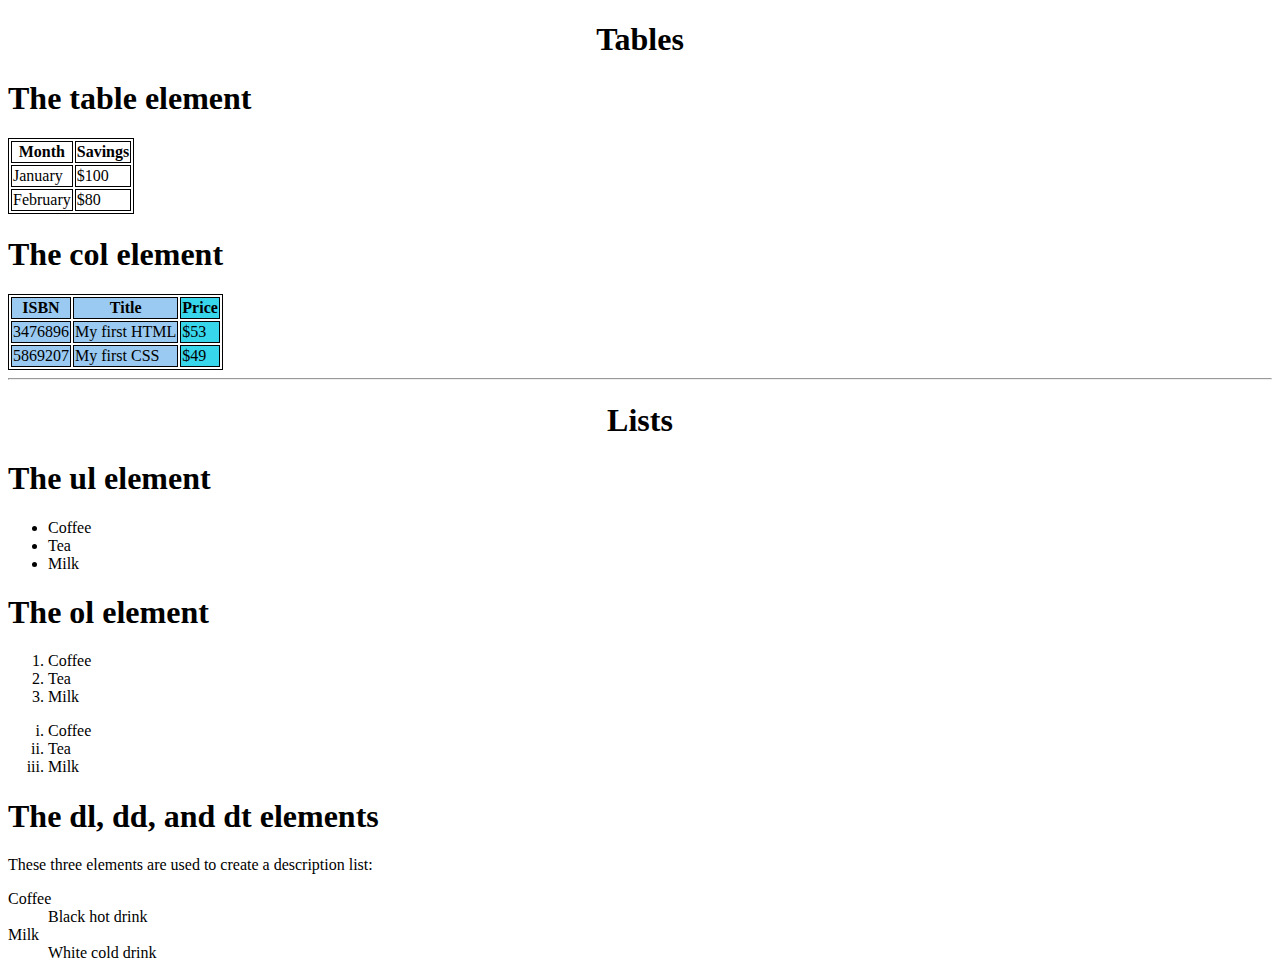
<file: tables & lists tag.html>
<!DOCTYPE html>
<html>
<head>
<meta charset="UTF-8">
    <meta http-equiv="X-UA-Compatible" content="IE=edge">
    <meta name="viewport" content="width=device-width, initial-scale=1.0">
    <title>Tables & lists Tags</title>
    </head>

    <center>
        <h1>Tables</h1>
    </center>
    <style>
        table,
        th,
        td {
            border: 1px solid black;
        }
    </style>

<body>

    <h1>The table element</h1>

    <table>
        <tr>
            <th>Month</th>
            <th>Savings</th>
        </tr>
        <tr>
            <td>January</td>
            <td>$100</td>
        </tr>
        <tr>
            <td>February</td>
            <td>$80</td>
        </tr>
    </table>
    <h1>The col element</h1>

    <table>
        <colgroup>
            <col span="2" style="background-color:rgb(154, 202, 241)">
            <col style="background-color:rgb(56, 214, 235)">
        </colgroup>
        <tr>
            <th>ISBN</th>
            <th>Title</th>
            <th>Price</th>
        </tr>
        <tr>
            <td>3476896</td>
            <td>My first HTML</td>
            <td>$53</td>
        </tr>
        <tr>
            <td>5869207</td>
            <td>My first CSS</td>
            <td>$49</td>
        </tr>
    </table>
    <hr>
    <center>
        <h1>Lists</h1>
    </center>
    <h1>The ul element</h1>

    <ul>
        <li>Coffee</li>
        <li>Tea</li>
        <li>Milk</li>
    </ul>
    <h1>The ol element</h1>

    <ol>
        <li>Coffee</li>
        <li>Tea</li>
        <li>Milk</li>
    </ol>

    <ol type="i">
        <li>Coffee</li>
        <li>Tea</li>
        <li>Milk</li>
    </ol>
    <!-- The <dl> tag defines a description list.
        The <dt> tag defines a term/name in a description list.
The <dt> tag is used in conjunction with <dl> (defines a description list) and <dd> (describes each term/name). 
    The <dd> tag is used to describe a term/name in a description list.
The <dd> tag is used in conjunction with <dl> (defines a description list) and <dt> (defines terms/names).
Inside a <dd> tag you can put paragraphs, line breaks, images, links, lists, etc.-->
    <h1>The dl, dd, and dt elements</h1>

    <p>These three elements are used to create a description list:</p>

    <dl>
        <dt>Coffee</dt>
        <dd>Black hot drink</dd>
        <dt>Milk</dt>
        <dd>White cold drink</dd>
    </dl>
</body>

</html>
</file>
<file: style.css>
* {
    box-sizing: border-box;
    padding: 10px;
    background-color: lightblue;
}

h1 {
    color: blue;
}

.nav {
    width: 100%;
    background-color: rgb(19, 18, 18);
    overflow: hidden;

}

.nav a {
    float: left;
    padding: 8px;
    color: skyblue;
    text-decoration: none;
    font-size: 22px;
    width: 16%;
    text-align: center;
    background-color: black;
}

.nav a:hover {
    background-color: #fff;
    color: rgb(8, 7, 7);
}

hr {
    border-style: none;
    border-top-style: dotted;
    border-color: gray;
    border-width: 10px;
    width: 25%;
}
</file>
